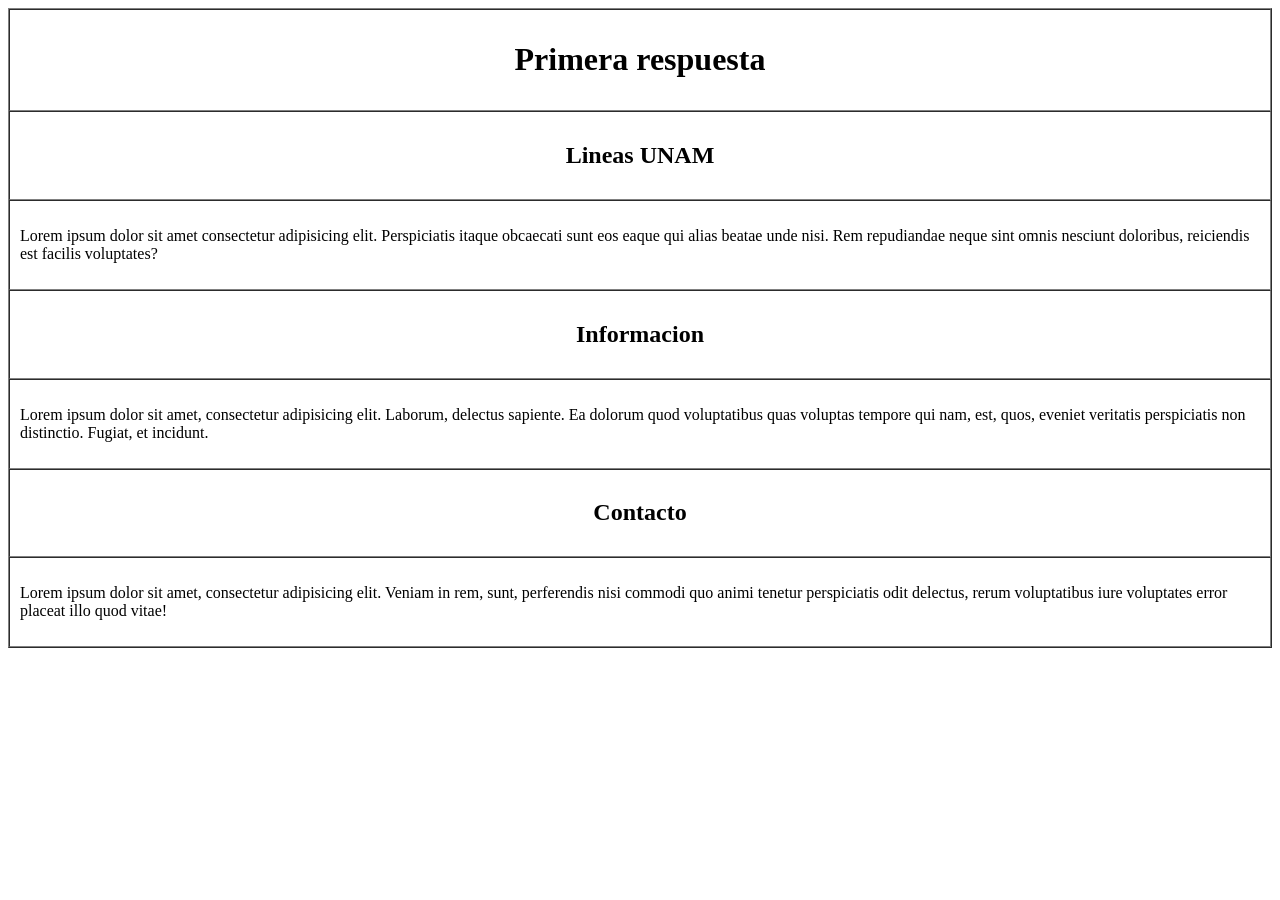
<file: Pagina WEB.html>
<!DOCTYPE html>
<html lang="es">
<head>
<meta charset="UTF-8">
<meta name="viewport" content="width=device-width, initial-scale=1.0">
<title>HTML introduccion</title>
<link rel="icon" type="image/vnd.icon" href="Archivos Misc/icon.png">

</head>
<body>
  <table border="1" cellpadding="10" cellspacing="0" align="center">
    <tr>
      <td colspan="2" align="center">
        <h1>Primera respuesta</h1>
      </td>
    </tr>
    <tr>
      <td colspan="2" align="center">
        <h2>Lineas UNAM</h2>
      </td>
    </tr>
    <tr>
      <td colspan="2">
        <p>Lorem ipsum dolor sit amet consectetur adipisicing elit. Perspiciatis itaque obcaecati sunt eos eaque qui alias beatae unde nisi. Rem repudiandae neque sint omnis nesciunt doloribus, reiciendis est facilis voluptates?</p>
      </td>
    </tr>
    <tr>
      <td colspan="2" align="center">
        <h2>Informacion</h2>
      </td>
    </tr>
    <tr>
      <td colspan="2">
        <p>Lorem ipsum dolor sit amet, consectetur adipisicing elit. Laborum, delectus sapiente. Ea dolorum quod voluptatibus quas voluptas tempore qui nam, est, quos, eveniet veritatis perspiciatis non distinctio. Fugiat, et incidunt.</p>
      </td>
    </tr>
    <tr>
      <td colspan="2" align="center">
        <h2>Contacto</h2>
      </td>
    </tr>
    <tr>
      <td colspan="2">
        <p>Lorem ipsum dolor sit amet, consectetur adipisicing elit. Veniam in rem, sunt, perferendis nisi commodi quo animi tenetur perspiciatis odit delectus, rerum voluptatibus iure voluptates error placeat illo quod vitae!</p>
      </td>
    </tr>
  </table>
</body>
</html>
</file>
